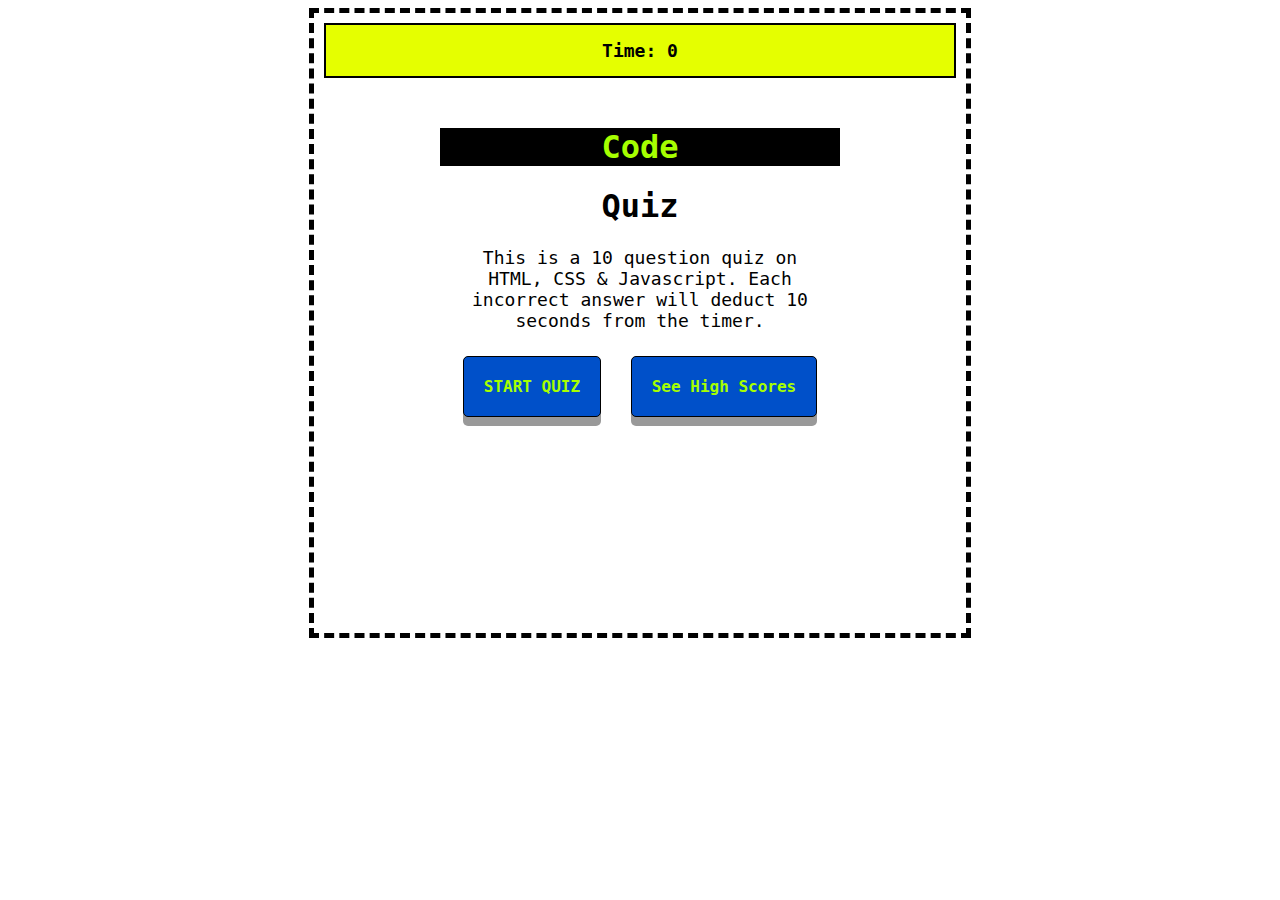
<file: index.html>
<!--Html for main quiz elements------------------------------------------->
  <!--metadata------------------------------------------->
<!DOCTYPE html> 
<html lang="en"> 
  
<head> 
    <meta charset="UTF-8" /> 
    <meta name="viewport" 
          content="width=device-width, initial-scale=1.0" /> 
    <link rel="stylesheet" href="./Develop/style.css" /> 
    <title>Project: Coding Quiz</title> 
</head> 
    <!--content------------------------------------------->
<body> 
    <div class="box1"> 
        <header> 
            <div class="timer"> 
                <p>Time: <span id="timer">0</span> 
                </p> 
            </div> 
        </header> 
  
        <main class="quiz"> 
            <div id="quiz-start"> 
                <div class="description" 
                     id="start-screen"> 
                    <h1 id="title"> 
                        Code 
                    </h1> 
                    <h1> 
                        Quiz 
                    </h1> 
                    <p>This is a 10 question quiz on HTML, CSS & Javascript. Each incorrect answer will deduct 10 seconds from the timer.</p>
                    <button id="start">START QUIZ</button> 
                    <a href="./highscore.html"><button class="scores-header" id="view-high-scores">See High Scores</button></a> 
                </div> 
            </div> 
  
            <div class="hide" id="questions"> 
                <h2 id="question-words"></h2> 
                <div class="options" id="options"> 
                </div> 
            </div> 
    <!--end of quiz screen------------------------------------------->
            <div class="hide" id="quiz-end"> 
                <h2>Congratulations!</h2><p>Your final score is: <span id="score-final"></span></p> 
                <p>Please enter your name: 
                    <input type="text" id="name" max="3" /> 
                    <button id="submit-score">Submit </button></p> 
                    <a href="./highscore.html"><button class="scores-header" id="view-high-scores">See High Scores</button></a> 
            </div> 
  
            <div id="feedback" 
                 class="feedback hide"> 
            </div> 
        </main> 
    </div> 
      <!--links javascript to the html------------------------------------------->
    <script src="./Develop/script.js"></script> 
</body> 
  
</html>
</file>
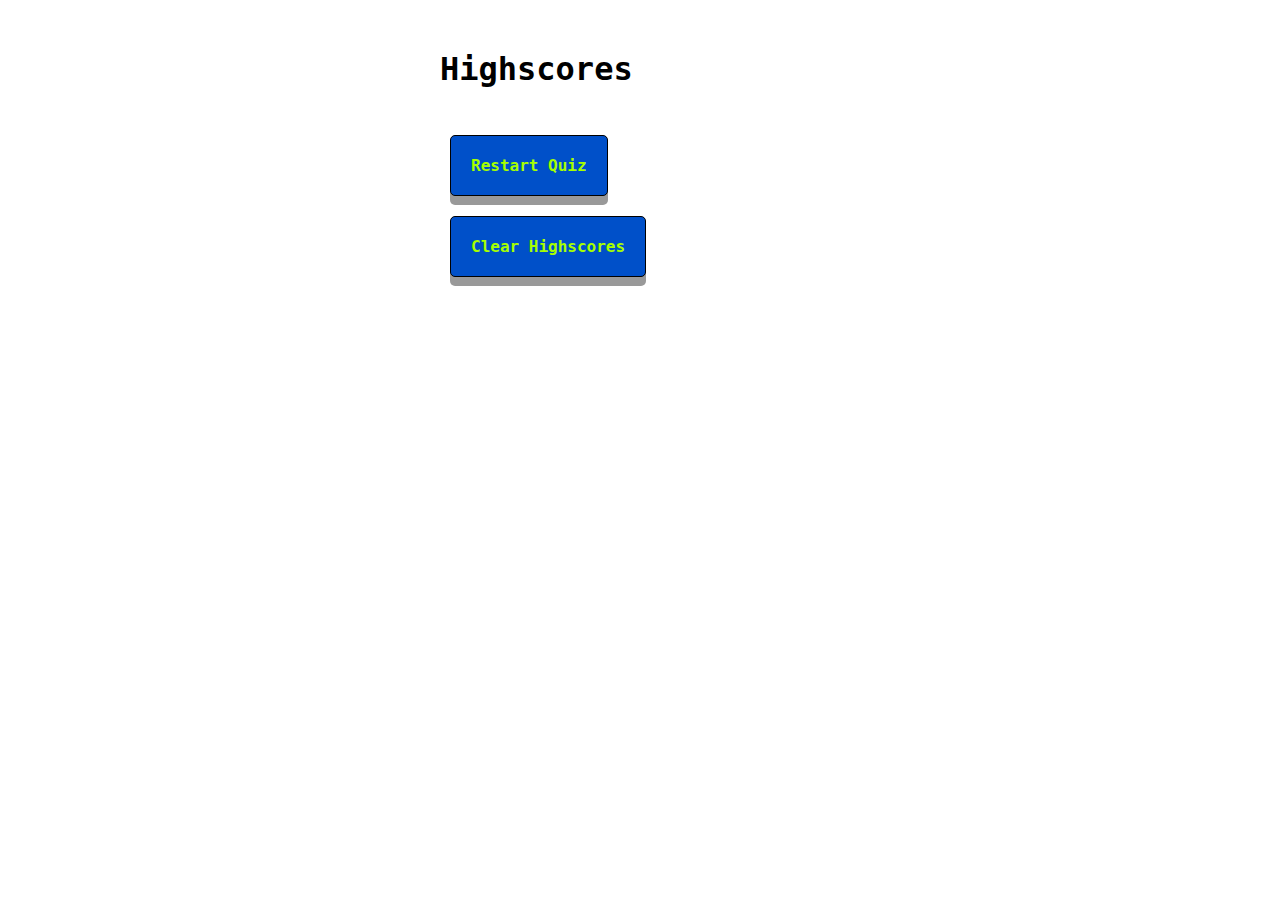
<file: highscore.html>
<!--html for the highscore page, metadata---------------------------------------->
  
<!DOCTYPE html> 
<html lang="en"> 
  
<head> 
    <meta charset="UTF-8" /> 
    <meta name="viewport" 
          content="width=device-width, 
                   initial-scale=1.0" /> 
    <link rel="stylesheet"
          href="./Develop/style.css" /> 
       <script src="./Develop/highScore.js"></script> 
    <title>Code Quiz - High Scores</title> 
</head> 
  <!--body, page content------------------------------------------------------->
<body> 
    <div class="scores"> 
        <h1>Highscores</h1> 
        <ol id="highscores"></ol> 
        <a href="index.html"> 
            <button> 
                Restart Quiz 
            </button> 
        </a> 
        <button id="clear"> 
            Clear Highscores 
        </button> 
    </div> 
      <!--links the highscore js page to the html------------------------------------------->
    <script src="./Develop/highScore.js"></script> 
</body> 
  
</html>
</file>
<file: Develop/style.css>
/*---------------------------------------------------*/
/*CSS variables*/
:root {
--lime:  rgb(166, 255, 0);
--blue:  rgb(0, 80, 201); 
--volt:  rgb(229, 255, 0);
--light-blue:  rgb(0, 255, 234); 

}
/*---------------------------------------------------*/

* { 
  font-family: monospace, Cambria, Times, serif; 
} 

.quiz, 
.scores { 
  margin: 50px auto 0 auto; 
  max-width: 400px; 
} 

#title { 
  color: var(--lime);
  background-color: black;
  text-align: center; 
} 

.box1 { 
  border: 5px dashed; 
  top: 50%; 
  left: 50%; 
  height: 600px;
  width: 50%; 
  margin: auto;
  padding: 10px; 
} 

p { 
  margin: 15px 15px; 
  font-size: 18px;
} 

.description { 
  text-align: center; 
} 

.scoresHeader { 
  top: 15px; 
  left: 15px; 
} 

.timer { 
  top: 5px; 
  right: 5px; 
  background-color: var(--volt);
  border: 2px solid; 
  font-weight: bold;
  text-align: center; 
} 

button { 
  display: inline-block; 
  margin: 10px; 
  cursor: pointer; 
  color:  var(--lime);
  font-size: 16px;
  font-weight: bold;
  background-color: var(--blue);
  border-radius: 5px; 
  border: 0; 
  padding: 20px; 
  border: 1px solid black;
  box-shadow: 0 9px #999;
} 

button:hover { 
  background-color: var(--light-blue);
  color:  rgb(0, 0, 0); 
  border: 2px solid black;

} 
button:active {
  box-shadow: 0 5px #666;
  transform: translateY(4px);
} 

.options button { 
  display: block; 
} 

input[type="text"] { 
  font-size: 100%; 
} 

.hide { 
  display: none; 
} 

.feedback { 
  font-style: bold; 
  font-size: 120%; 
  margin-top: 20px; 
  padding-top: 15px; 
  color: #fff; 
  border-top: 2px solid #f0ecf3; 
} 

ol { 
  padding-left: 15px; 
  max-height: 600px; 
  overflow: auto; 
} 

li { 
  padding: 5px; 
} 

li:nth-child(odd) { 
  background-color: var(--volt);
} 

li:nth-child(even) { 
  background-color: var(--light-blue);
} 

/*MEDIA ENQUIRIES.................................*/ 

@media screen and (max-width: 768px) { 
  .box1 { 
      width: 80%; 
  } 
} 

@media screen and (max-width: 575px) { 
  .box1 { 
      width: 90%; 
  } 

  .quiz, 
  .scores { 
      max-width: 90%; 
  } 
}
</file>
